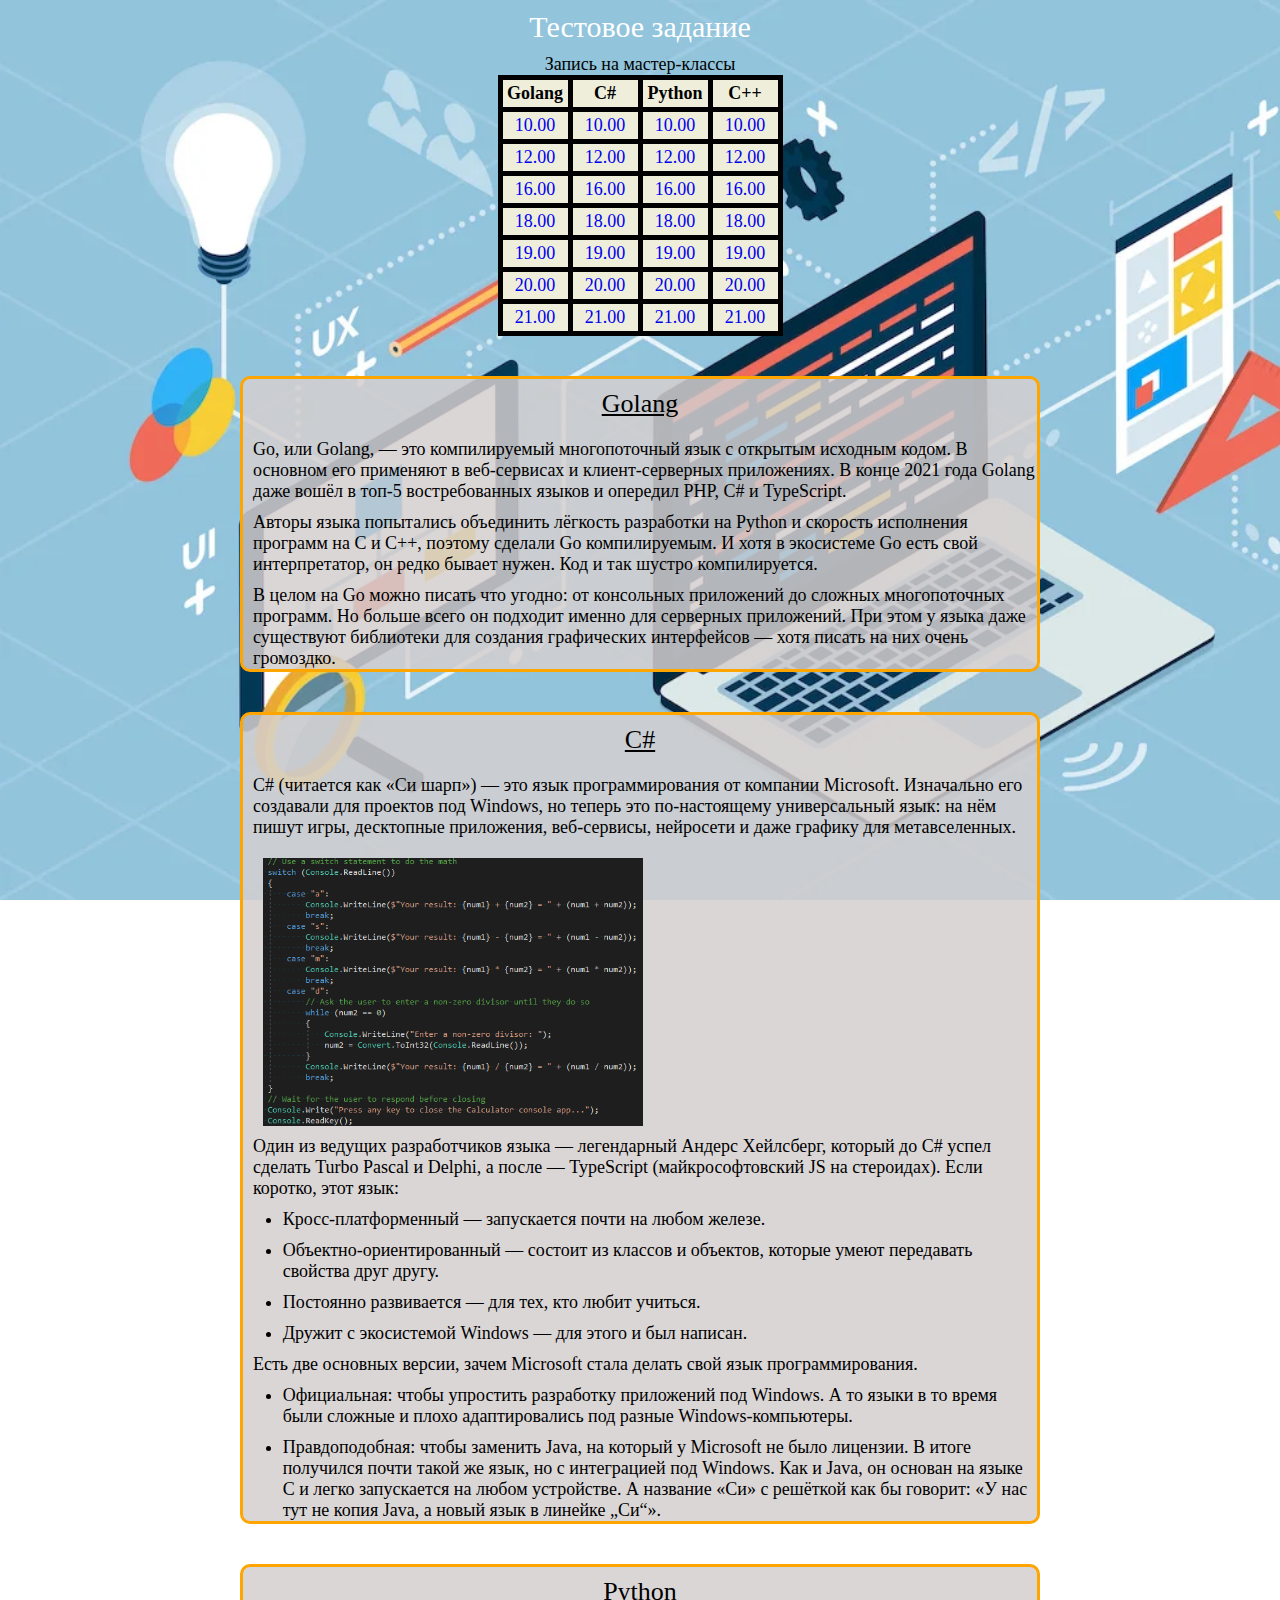
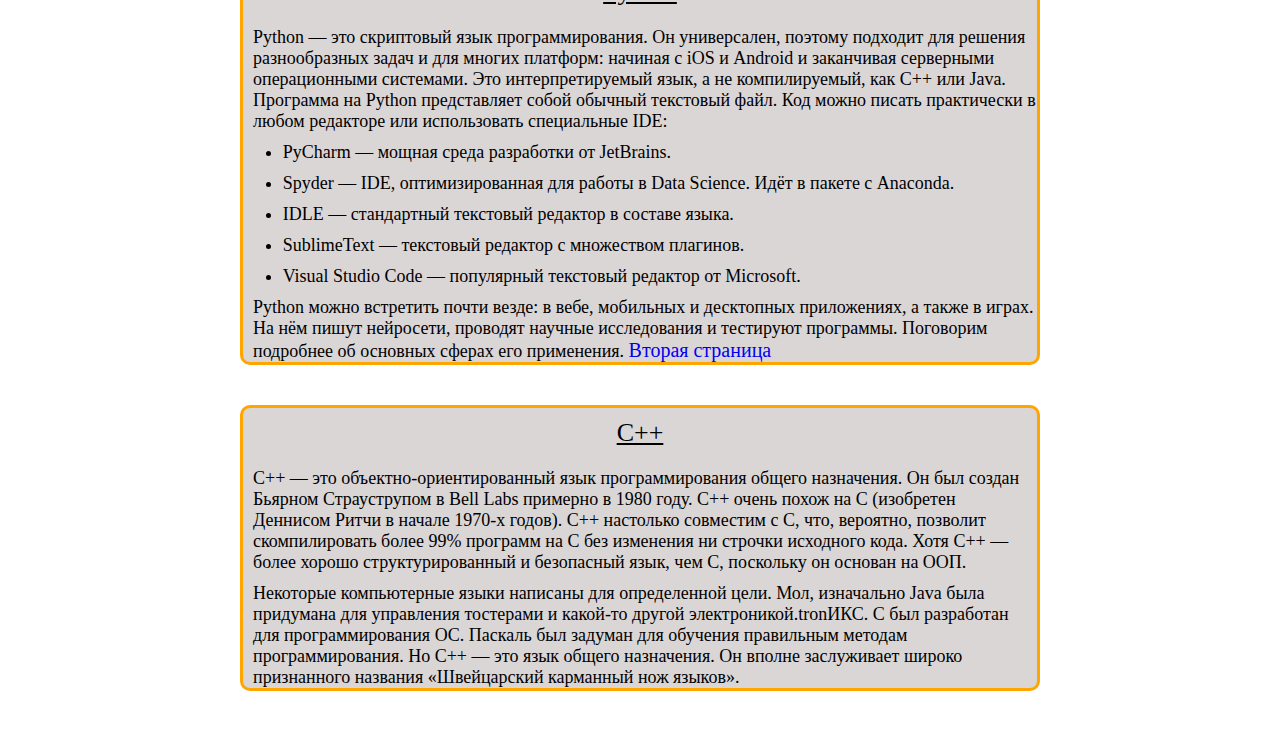
<file: index.html>
<!DOCTYPE html>
<html lang="ru">
<head>
    <meta charset="UTF-8">
    <meta name="viewport" content="width=device-width, initial-scale=1.0">
    <link rel="stylesheet" href="css/null.css">
    <link rel="stylesheet" href="css/style.css">
    <meta charset="utf-8">
    <title>Тестовое задание: платформа для записи на мастер-классы</title>
</head>
<body>
<!-- Заголовок -->
<h1>Тестовое задание</h1>

<!-- Форма заполнения -->
<div id="popup" class="popup">

    <a href="#table" class="popup__area"></a>

    <div class="popup__body">
        <div class="popup__content">
            <a href="#table" class="popup__close">✖</a>
            <div class="popup__title">Форма обратной связи</div>
            <div class="popup__text">
                <p>Заполните предоставленные поля и мы свяжемся с Вами в ближайшее время.</p>
            </div>
            <div class="popup__form">
                <form action="#" method="post" enctype="multipart/form-data">
                    <div class="popup__input-block">
                        <label><span>Номер телефона</span>
                            <input type="tel" name="number" value="" placeholder="+7(XXX)XXX-XX-XX" required>
                        </label>
                    </div>
                    <div class="popup__input-block">
                        <label><span>Электронный адрес</span>
                            <input type="email" name="email" placeholder="meow@meowmeow.com" value="">
                        </label>
                    </div>
                    <div class="popup__input-block">
                        <label><span>Дополнительная информация</span>
                            <textarea name="text"></textarea>
                        </label>

                    </div>
                    <div class="popup__input-block">
                        <button type="submit" class="popup__button">Отправить</button>
                    </div>
                </form>
            </div>
        </div>
    </div>
</div>

    <div class="container">
        <!-- Таблица -->

        <table id="table" class="enroll-table">
            <caption>Запись на мастер-классы</caption>
            <tr>
                <th>Golang</th>
                <th>C#</th>
                <th>Python</th>
                <th>C++</th>
            </tr>
            <tr>
                <td><a href="#popup">10.00</a></td>
                <td><a href="#popup">10.00</a></td>
                <td><a href="#popup">10.00</a></td>
                <td><a href="#popup">10.00</a></td>
            </tr>
            <tr>
                <td><a href="#popup">12.00</a></td>
                <td><a href="#popup">12.00</a></td>
                <td><a href="#popup">12.00</a></td>
                <td><a href="#popup">12.00</a></td>
            </tr>
            <tr>
                <td><a href="#popup">16.00</a></td>
                <td><a href="#popup">16.00</a></td>
                <td><a href="#popup">16.00</a></td>
                <td><a href="#popup">16.00</a></td>
            </tr>
            <tr>
                <td><a href="#popup">18.00</a></td>
                <td><a href="#popup">18.00</a></td>
                <td><a href="#popup">18.00</a></td>
                <td><a href="#popup">18.00</a></td>
            </tr>
            <tr>
                <td><a href="#popup">19.00</a></td>
                <td><a href="#popup">19.00</a></td>
                <td><a href="#popup">19.00</a></td>
                <td><a href="#popup">19.00</a></td>
            </tr>
            <tr>
                <td><a href="#popup">20.00</a></td>
                <td><a href="#popup">20.00</a></td>
                <td><a href="#popup">20.00</a></td>
                <td><a href="#popup">20.00</a></td>
            </tr>
            <tr>
                <td><a href="#popup">21.00</a></td>
                <td><a href="#popup">21.00</a></td>
                <td><a href="#popup">21.00</a></td>
                <td><a href="#popup">21.00</a></td>
            </tr>
        </table>


        <section class="language">
            <h2>Golang</h2>
            <p>
                Go, или Golang, — это компилируемый многопоточный язык с открытым исходным кодом. В основном его применяют в
                веб-сервисах и клиент-серверных приложениях. В конце 2021 года Golang даже вошёл в топ-5 востребованных
                языков и опередил PHP, C# и TypeScript.
            </p>
            <p>
                Авторы языка попытались объединить лёгкость разработки на Python и скорость исполнения программ на C и C++,
                поэтому сделали Go компилируемым. И хотя в экосистеме Go есть свой интерпретатор, он редко бывает нужен. Код
                и так шустро компилируется.
            </p>
            <p>
                В целом на Go можно писать что угодно: от консольных приложений до сложных многопоточных программ. Но больше
                всего он подходит именно для серверных приложений. При этом у языка даже существуют библиотеки для создания
                графических интерфейсов — хотя писать на них очень громоздко.
            </p>
        </section>

        <section class="language">
            <h2>C#</h2>
            <p>
                C# (читается как «Си шарп») — это язык программирования от компании Microsoft. Изначально его создавали для
                проектов под Windows, но теперь это по-настоящему универсальный язык: на нём пишут игры, десктопные
                приложения, веб-сервисы, нейросети и даже графику для метавселенных.
            </p>
            <img src="img/csharp.jpg" alt="" class="img-responsive">
            <p>
                Один из ведущих разработчиков языка — легендарный Андерс Хейлсберг, который до C# успел сделать Turbo Pascal
                и Delphi, а после — TypeScript (майкрософтовский JS на стероидах).
                Если коротко, этот язык:
            </p>
            <ul>
                <li>Кросс-платформенный — запускается почти на любом железе.</li>
                <li>Объектно-ориентированный — состоит из классов и объектов, которые умеют передавать свойства друг
                    другу.
                </li>
                <li>Постоянно развивается — для тех, кто любит учиться.</li>
                <li>Дружит с экосистемой Windows — для этого и был написан.</li>
            </ul>

            <p>
                Есть две основных версии, зачем Microsoft стала делать свой язык программирования.
            <ul>
                <li> Официальная: чтобы упростить разработку приложений под Windows. А то языки в то время были сложные и
                    плохо адаптировались под разные Windows-компьютеры.
                </li>
                <li>Правдоподобная: чтобы заменить Java, на который у Microsoft не было лицензии. В итоге получился почти
                    такой же язык, но с интеграцией под Windows. Как и Java, он основан на языке C и легко запускается на
                    любом устройстве. А название «Си» с решёткой как бы говорит: «У нас тут не копия Java, а новый язык в
                    линейке „Си“».
                </li>
            </ul>

        </section>

        <section class="language">
            <h2>Python</h2>
            <p>
                Python — это скриптовый язык программирования. Он универсален, поэтому подходит для решения разнообразных
                задач и для многих платформ: начиная с iOS и Android и заканчивая серверными операционными системами. Это
                интерпретируемый язык, а не компилируемый, как C++ или Java. Программа на Python представляет собой обычный
                текстовый файл. Код можно писать практически в любом редакторе или использовать специальные IDE: </p>
            <ul>
                <li>PyCharm — мощная среда разработки от JetBrains.</li>
                <li>Spyder — IDE, оптимизированная для работы в Data Science. Идёт в пакете с Anaconda.</li>
                <li>IDLE — стандартный текстовый редактор в составе языка.</li>
                <li>SublimeText — текстовый редактор с множеством плагинов.</li>
                <li>Visual Studio Code — популярный текстовый редактор от Microsoft.</li>
            </ul>

            <p>
                Python можно встретить почти везде: в вебе, мобильных и десктопных приложениях, а также в играх. На нём
                пишут нейросети, проводят научные исследования и тестируют программы. Поговорим подробнее об основных сферах
                его применения.
                <a href="info.html" class="url" target="_blank">Вторая страница</a>
            </p>
        </section>

        <section class="language">
            <h2>С++</h2>
            <p>
                C++ — это объектно-ориентированный язык программирования общего назначения. Он был создан Бьярном
                Страуструпом в Bell Labs примерно в 1980 году. C++ очень похож на C (изобретен Деннисом Ритчи в начале
                1970-х годов). C++ настолько совместим с C, что, вероятно, позволит скомпилировать более 99% программ на C
                без изменения ни строчки исходного кода. Хотя C++ — более хорошо структурированный и безопасный язык, чем C,
                поскольку он основан на ООП.
            </p>
            <p>
                Некоторые компьютерные языки написаны для определенной цели. Мол, изначально Java была придумана для
                управления тостерами и какой-то другой электроникой.tronИКС. C был разработан для программирования ОС.
                Паскаль был задуман для обучения правильным методам программирования. Но C++ — это язык общего назначения.
                Он вполне заслуживает широко признанного названия «Швейцарский карманный нож языков».
            </p>
        </section>

    </div>

</body>
</html>
</file>
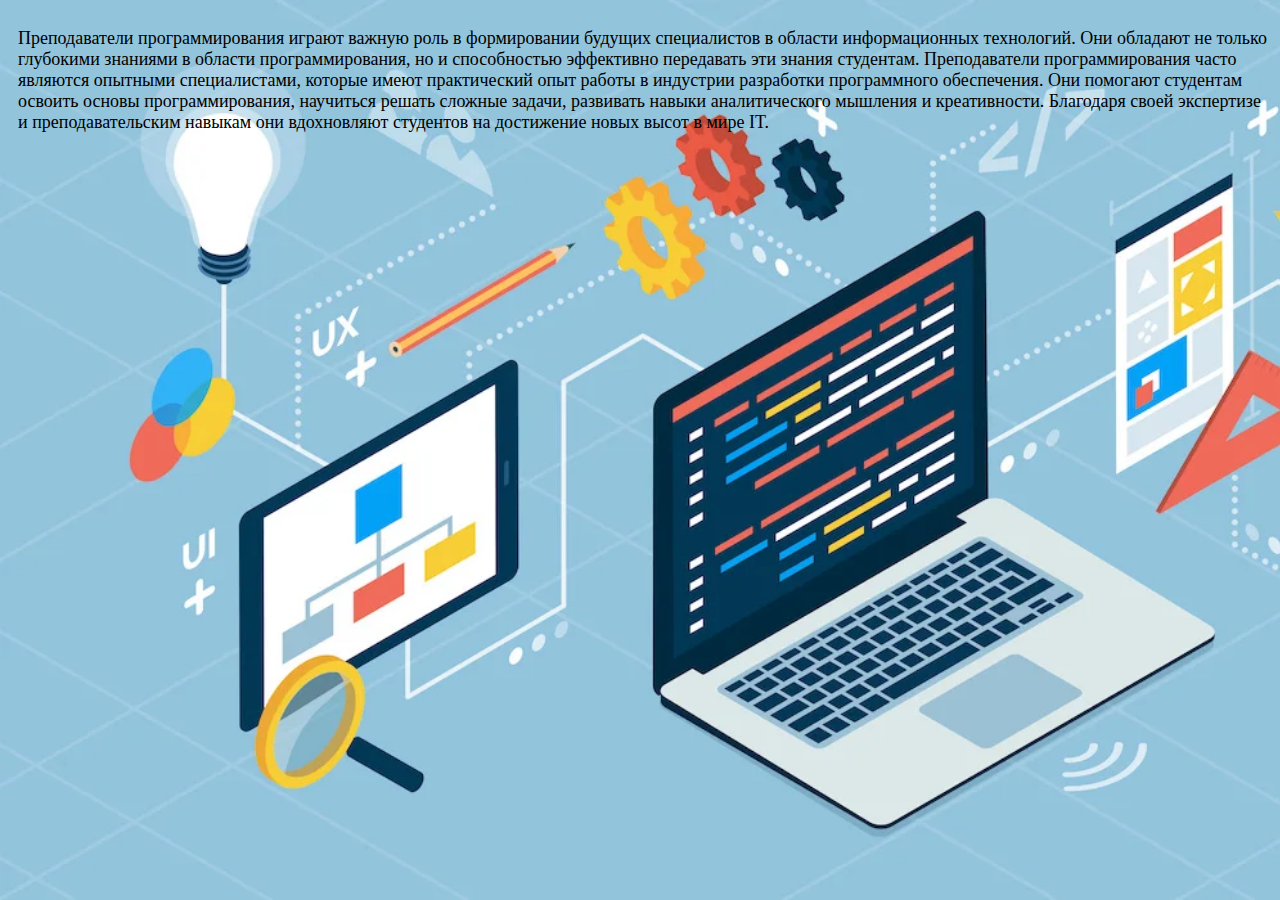
<file: info.html>
<!DOCTYPE html>
<html lang="ru">
<head>
    <meta charset="UTF-8">
    <meta name="viewport" content="width=device-width, initial-scale=1.0">
    <link rel="stylesheet" href="css/style.css">
    <title>jaga20</title>
</head>
<body>
    <div class="language-teach">
        <p>
            Преподаватели программирования играют важную роль в формировании будущих специалистов в области информационных технологий. Они обладают не только глубокими знаниями в области программирования, но и способностью эффективно передавать эти знания студентам. Преподаватели программирования часто являются опытными специалистами, которые имеют практический опыт работы в индустрии разработки программного обеспечения. Они помогают студентам освоить основы программирования, научиться решать сложные задачи, развивать навыки аналитического мышления и креативности. Благодаря своей экспертизе и преподавательским навыкам они вдохновляют студентов на достижение новых высот в мире IT.
        </p>
    </div>
</body>
</html>
</file>
<file: css/null.css>
*,
*::before,
*::after{
    box-sizing: border-box;
    margin: 0;
    padding: 0;
    bottom: 0;
}

/* li {
    list-style: none;
} */

a,
a:visited,
a:hover {
    text-decoration: none;
}
a:hover {
    text-decoration: none;
}
h1,
h2,
h3,
h4,
h5,
h6 {
    font-weight: inherit;
    font-size: inherit;
}
img {
    vertical-align: top;
}

body,
html {
    height: 100%;
}

input,
button,
textarea {
    font-family: inherit;
}

button {
    cursor: pointer;
}
</file>
<file: css/style.css>
body {
    font-size: 18px;
    height: 100%;
    background-image: url(../img/it.webp);
    background-attachment: fixed;
    background-size: cover;
    background-repeat: no-repeat;
}

h1 {
    padding: 10px;
    font-size: 30px;
    color: white;
    text-align: center;
}

h2 {
    padding: 10px;
    font-size: 26px;
    text-decoration: underline;
    text-align: center;
}

table {
    border-collapse: collapse;
    background-color: rgb(238, 238, 219);
    margin-bottom: 40px;
}

td, th {
    text-align: center;
    min-width: 70px;
    padding: 3px;
    border: 5px solid black;
}


ul {
    padding-left: 5%;
}

li {
    padding-top: 10px;
}

p {
    padding: 10px 0 0 10px;
}

input {
    border-radius: 5px;
    min-width: 200px;
}


.container {
    display: flex;
    flex-direction: column;
    justify-content: center;
    align-items: center;
}

.img-responsive {
    width: 100%;
    max-width: 400px;
    padding: 20px 0 0 20px;
}

.url {
    font-size: 20px;
}

section.language {
    margin-bottom: 40px;
    background-color: rgba(212, 206, 206, 0.842);
    border-radius: 10px;
    border: 3px solid orange;
    max-width: 800px;
    min-height: 200px;
}


.popup {
    position: fixed;
    width: 100%;
    height: 100%;
    background-color: rgba(0, 0, 0, 0.8);
    top: 0;
    left: 0;
    opacity: 0;
    visibility: hidden;
    overflow-y: auto;
    overflow-x: hidden;
    transition: all 0.8s ease 0s;
}

.popup:target {
    opacity: 1;
    visibility: visible;
}

.popup:target .popup__content {
    transform: translate(0px, 0px);
    opacity: 1;
}

.popup__area {
    position: absolute;
    width: 100%;
    height: 100%;
    top: 0;
    left: 0;
}

.popup__body {
    min-height: 100%;
    display: flex;
    align-items: center;
    justify-content: center;
    padding: 30px 10px;
}

.popup__content {
    background-color: white;
    color: black;
    max-width: 800px;
    padding: 30px;
    border-radius: 5px;
    position: relative;
    transition: all 0.8s ease 0s;
    opacity: 0;
    transform: translate(0px, -100%);
}

.popup__close {
    position: absolute;
    right: 10px;
    top: 10px;
    font-size: 20px;
    color: black;
    text-decoration: none;
}

.popup__title {
    font-size: 40px;
    margin: 0 0 1em 0;
}


.popup__input-block {
    margin: 10px 0;
}

.popup__input-block span {
    display: block
}

.popup__input-block input  {
   padding: 10px;
}

.popup__button {
    padding: 10px;
}
</file>
